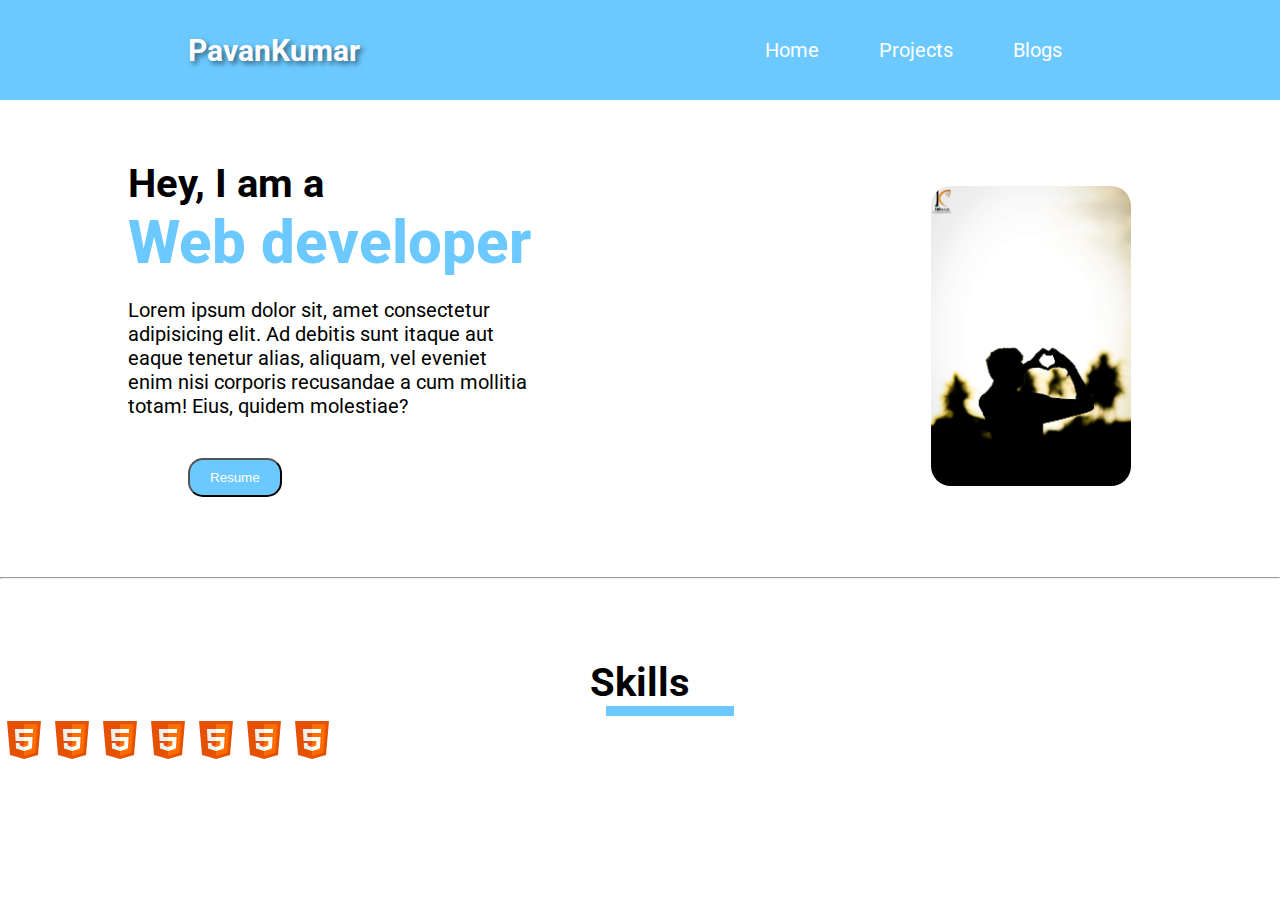
<file: My Portfolio/index.html>
<!DOCTYPE html>
<html lang="en">
<head>
    <meta charset="UTF-8">
    <meta http-equiv="X-UA-Compatible" content="IE=edge">
    <meta name="viewport" content="width=device-width, initial-scale=1.0">
    <title>Pavan Kumar | React Js developer</title>
    <!-- <-- font asowm-- -->
    <link rel="stylesheet" href="https://cdnjs.cloudflare.com/ajax/libs/font-awesome/6.2.0/css/all.min.css" integrity="sha512-xh6O/CkQoPOWDdYTDqeRdPCVd1SpvCA9XXcUnZS2FmJNp1coAFzvtCN9BmamE+4aHK8yyUHUSCcJHgXloTyT2A==" crossorigin="anonymous" referrerpolicy="no-referrer" />
    <link rel="stylesheet" href="./styles/style.css">
</head>
<body>
    <header class="header">
        <nav class="navbar"> 
            <span class="logo"> PavanKumar</span>
            <u1 class="list-container">
                <li class="list-link">
                    <a href="#" class="list"> Home </a>

                </li>
          
           
                <li class="list-link">
                    <a href="#" class="list"> Projects </a>

                </li>
           
           
                <li class="list-link">
                    <a href="#" class="list"> Blogs </a>

                </li>
            </u1>
        </nav>
        <div class="hero-container">
            <div class="left-container">
                <h1 class="heading">Hey, I am a 
                    <h2 class="heading2">Web developer</h2>
                </h1>
                <P class="para">Lorem ipsum dolor sit, amet consectetur adipisicing elit. Ad debitis sunt itaque aut eaque tenetur alias, aliquam, vel eveniet enim nisi corporis recusandae a cum mollitia totam! Eius, quidem molestiae?</P>
                <u1 class="link-container">
                    <li>
                        <a href="#"> <i class="fa-solid fa-house"></i> </a>
                    </li>
                    <li>
                        <a href="#"> <i class="fa-brands fa-linkedin"></i> </a>
                    </li>
                    <li>
                        <a href="#"> <i class="fa-brands fa-github"></i> </a>
                    </li>
                    <li>
                        <a href="#"> <i class="fa-brands fa-twitter"></i> </a>
                    </li>
                </u1>
                <button class="btn-resume"> Resume <i class="fa-solid fa-download"></i></button>
            </div>
            <div class="right-container">
                <img src="./images/logo.img.jpg" alt="" class="right-img">
            </div>
        </div>
        <hr>
        </hr>
        <main>
            <section class="skill-container">
                <h2 class="skill-list"> Skills </h2>
                <div class="underline"></div>
                <ul class="skill list-container">
                    <li class="skill list-iteam">
                        <img src="./images/icons8-html-5-48.png" alt="" class="skill-img">
                    </li>
                    <li>
                        <img src="./images/icons8-html-5-48.png" alt="" class="skill-img">
                    </li>
                    <li>
                        <img src="./images/icons8-html-5-48.png" alt="" class="skill-img">
                    </li>
                    <li>
                        <img src="./images/icons8-html-5-48.png" alt="" class="skill-img">
                    </li>
                    <li>
                        <img src="./images/icons8-html-5-48.png" alt="" class="skill-img">
                    </li>
                    <li>
                        <img src="./images/icons8-html-5-48.png" alt="" class="skill-img">
                    </li>
                    <li>
                        <img src="./images/icons8-html-5-48.png" alt="" class="skill-img">
                    </li>
                </ul>
               </div>
            </section>
        </main>
    </header>
</body>
</html>
</file>
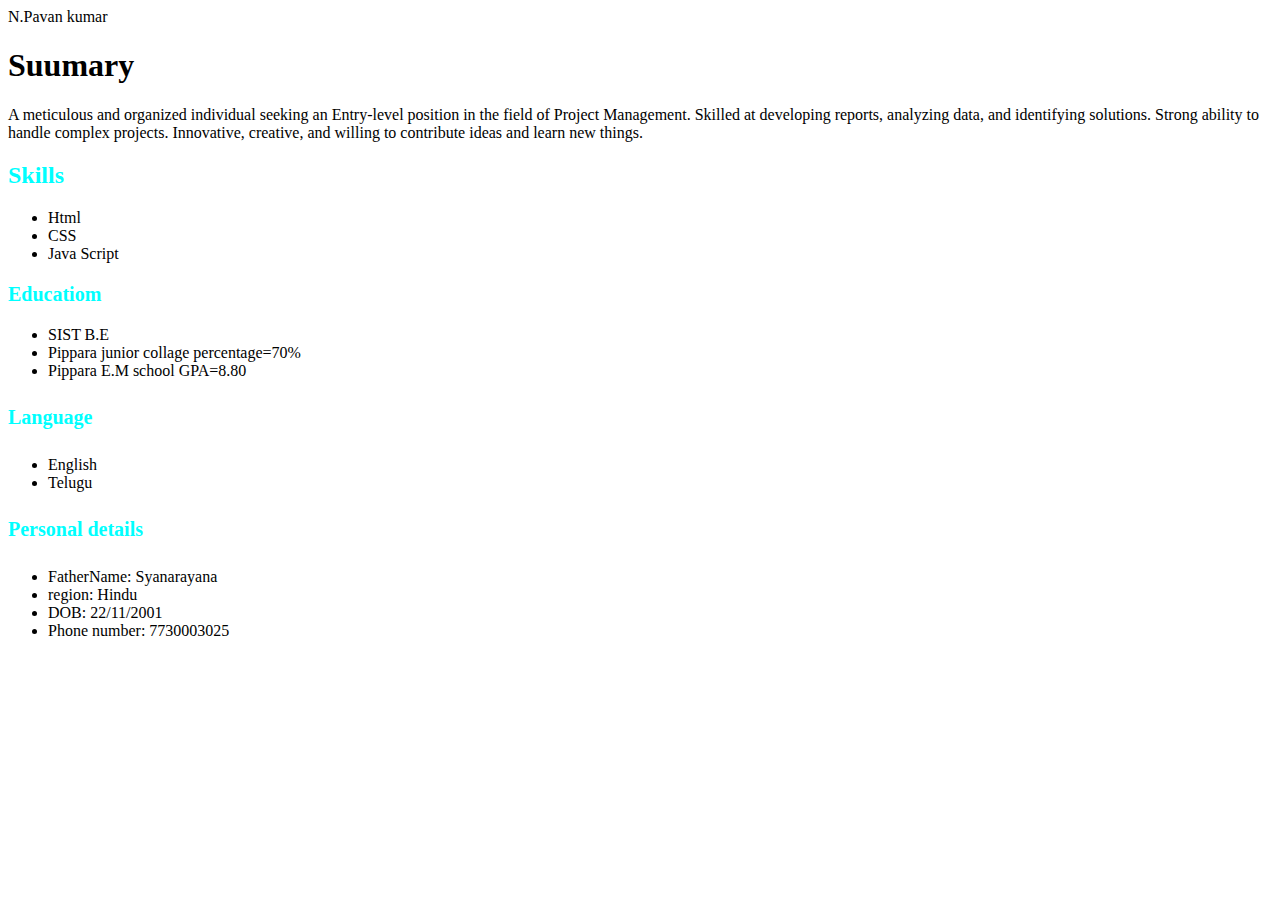
<file: html tutorial/design.html>
<!DOCTYPE html>
<html>
    <h>N.Pavan kumar</h>
    <link ref="stylesheet" herf="../styles/style.css">
    <h1 >Suumary</h1>
    <p>A meticulous and organized individual seeking an Entry-level position in the field of Project Management. Skilled at developing reports, analyzing data, and identifying solutions. Strong ability to handle complex projects. Innovative, creative, and willing to contribute ideas and learn new things.</p>
    <h2 style="color: aqua;">Skills</h2>
    <ul> 
        <li>Html</li>
        <li>CSS</li>
        <li>Java Script</li>
    </ul>
    <h3 style=" font-size:20px; color: aqua;">Educatiom</h3>
    <Ul> 
        <li>SIST B.E</li>
        <li>Pippara junior collage 
            percentage=70%
        </li>
        <li>Pippara E.M school
            GPA=8.80
        </li>
    </Ul>
    <h4 style="font-size:20px; color: aqua;">Language</h4>
    <ul> 
        <li>English</li>
        <li>Telugu</li>
    </ul>
    <h4 style="font-size:20px;color: aqua;">Personal details</h4>
    <ul>
        <li>FatherName: Syanarayana
        </li>
        <li>region: Hindu</li>
        <li>DOB: 22/11/2001</li>
        <li>Phone number: 7730003025</li>
    </ul>
</html>
</file>
<file: My Portfolio/styles/style.css>
@import url('https://fonts.googleapis.com/css2?family=Roboto:ital,wght@0,400;0,500;0,700;0,900;1,400;1,500;1,700;1,900&display=swap');

*{
    margin: 0;
    padding: 0;
}

html {
    font-size: 20px;
}

:root {
    --ff-roboto:'Roboto', sans-serif;
    --clr-main: rgba(0, 162, 255, 0.582);
    --clr-white: white;
}

body {
    font-family: var(--ff-roboto);
    color: black;
}

img{
    width: 100%;
    height: auto;
}

li{
    list-style: none;
}

a{
    text-decoration: none;
}

.header {
    height: 60vh;

}

.navbar {
    height: 5rem;
    background-color: var(--clr-main);
    color: var(--clr-white);
    display: flex;
    align-items: center;
    justify-content: space-around;
}

.logo {
    font-size: 1.5rem;
    font-weight: 700;
    font-family: var(--ff-roboto);
    text-shadow: 3px 3px 5px rgba(0, 0, 0, 0.5);
}

.list-container {
  display: flex;
}

.list-link {
   padding: 30px;
}

.list {
    font-size: 20px;
    color: var(--clr-white);
}

.list:hover {
    background-color: black;
    padding: 5px 9px;
}

@media  screen and (max-width:710px) {
    .navbar {
        flex-direction: column;
        justify-content: space-between;
    }

    .list-container {
        display: flex;
    }
    .hero-container {
        flex-direction: column;
    }

    .right-container {
        display: flex;
        align-items: center;
        justify-content: center;
        margin-right: 20rem;
    }
}


.hero-container {
    width: 80%;
    margin: auto;
    display: flex;
    align-items: center;
}

.heading {
    font-size: 2rem;
    margin-top: 3rem;
}
.heading2 {
    color: var(--clr-main);
    font-size: 3rem;
    font-weight: 800;
}



.para {
    width: 400px;
    margin-top: 1rem;
}

.right-img {
    width: 200px;
    border-radius: 20px;
    margin-left: 20rem;
    margin-top: 4rem;
}

.link-container {
    margin-top: 1rem;
    display: flex;
    justify-content: space-around;
    padding-right: 10rem;
    padding-left: 2rem;
}


.btn-resume{
    color: var(--clr-white);
    background-color: var(--clr-main);
    padding: 10px 20px;
    margin-top: 1rem;
    margin-left: 3rem;
    border-radius: 15px;
}
 .btn-resume:hover {
    background-color: black;
 }

 hr{
    margin-top: 4rem;
 }

.skill-contaoner {
    padding: 3rem 0;
    width: 80%;
    margin: auto;
}

 .skill-list {
    height: auto;
    font-size: 2rem;
    text-align: center;
    padding-top: 4rem;
 }


.underline {
    width: 10%;
    height: 0.5rem;
    background-color: var(--clr-main);
    margin-left: 30.3rem;
}

.skill list-container {
    display: flex;
    text-align: center;
    justify-content: space-between;
    flex-wrap: wrap;
    gap: 1.25rem;
}

.skill list-iteam {
    width: 5rem;
    height: 5rem;
    border-radius: 10px;
    background-color: var(--clr-white);
    box-shadow: 6px 6px 3px rgba(0, 0, 0, 0.15);
}
</file>
